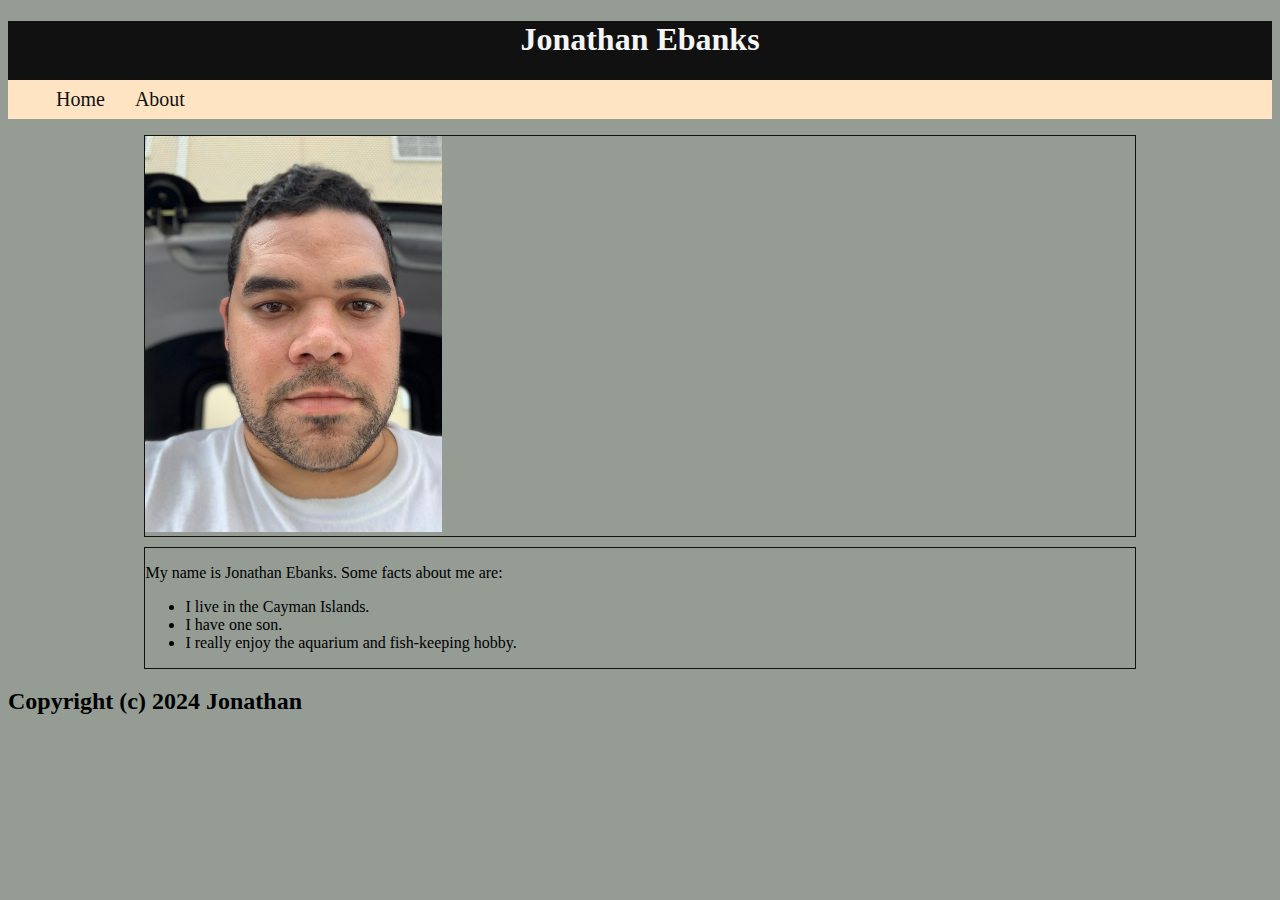
<file: index.html>
<!DOCTYPE html>
<html>
    <head>
        <title>All About Me</title>
        <link rel="stylesheet" href="stylesheets/styles.css"/>
    </head>

    <body>
        
        <header>
            <h1>Jonathan Ebanks</h1>
            <nav>
                <ul>
                    <li>
                        <a href="index.html">Home</a>
                    </li>
                    <li>
                        <a href="about.html">About</a>
                    </li>
                </ul>
            </nav>
        </header>

        <main>
            <section>
                <img width="30%" src="images/headshot.jpg"/>
            </section>
        
            <section>
                <p>My name is Jonathan Ebanks. Some facts about me are:</p>
                <ul>
                    <li>I live in the Cayman Islands.</li>
                    <li>I have one son.</li>
                    <li>I really enjoy the aquarium and fish-keeping hobby.</li>
                </ul>
            </section>
        </main>

        <footer>
            <h2>Copyright (c) 2024 Jonathan </h2>
        </footer>

    </body>
</html>
</file>
<file: stylesheets/styles.css>
body {background-color: #949c94;}

header {background: #111; color: #f5f5f5}

header h1 {text-align: center;}

nav {background-color: bisque;}

nav li {display: inline-block; margin-right: 10px; padding: 8px;}

nav li:hover {background: #ccc;}

a {color: #111; font-size: 20px; text-decoration: none;}

main {margin: auto; width: 80%;}

section {border: 1px solid #111; margin: 10px; padding: 10 px;}
</file>
